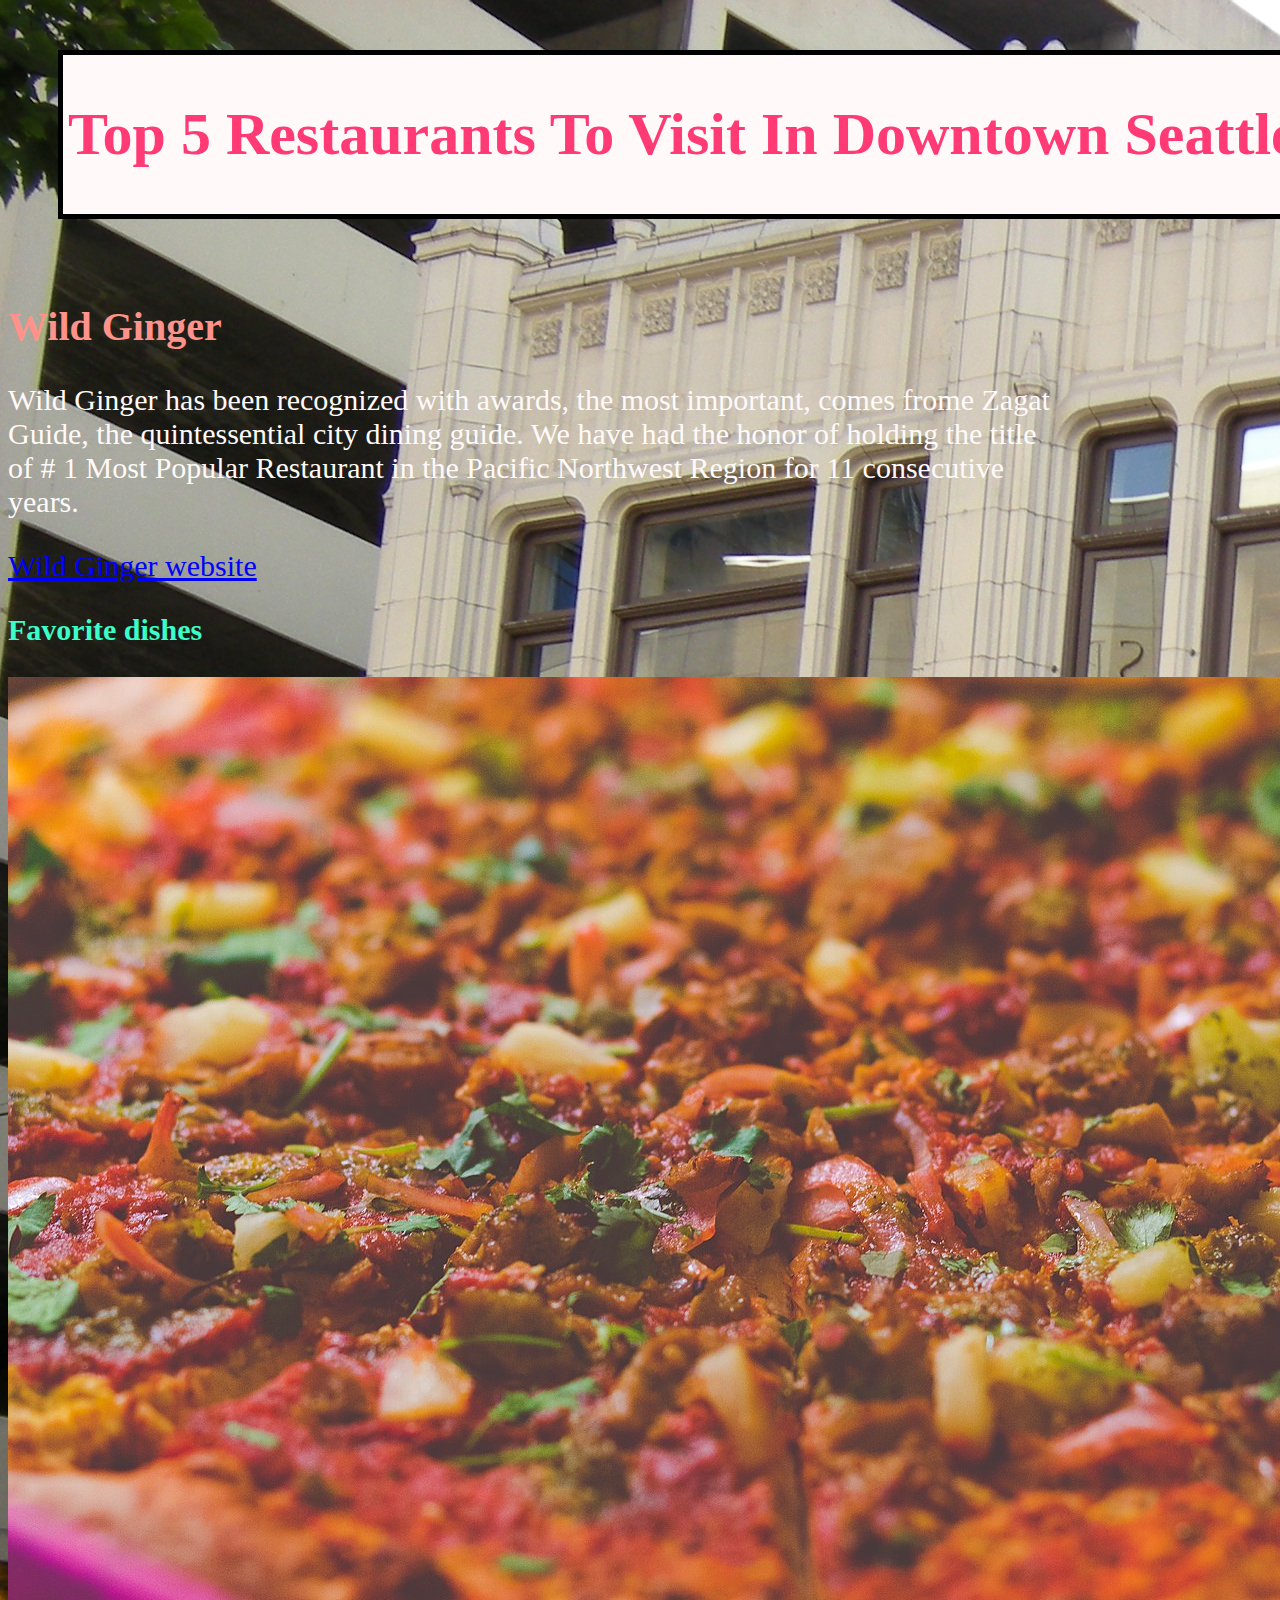
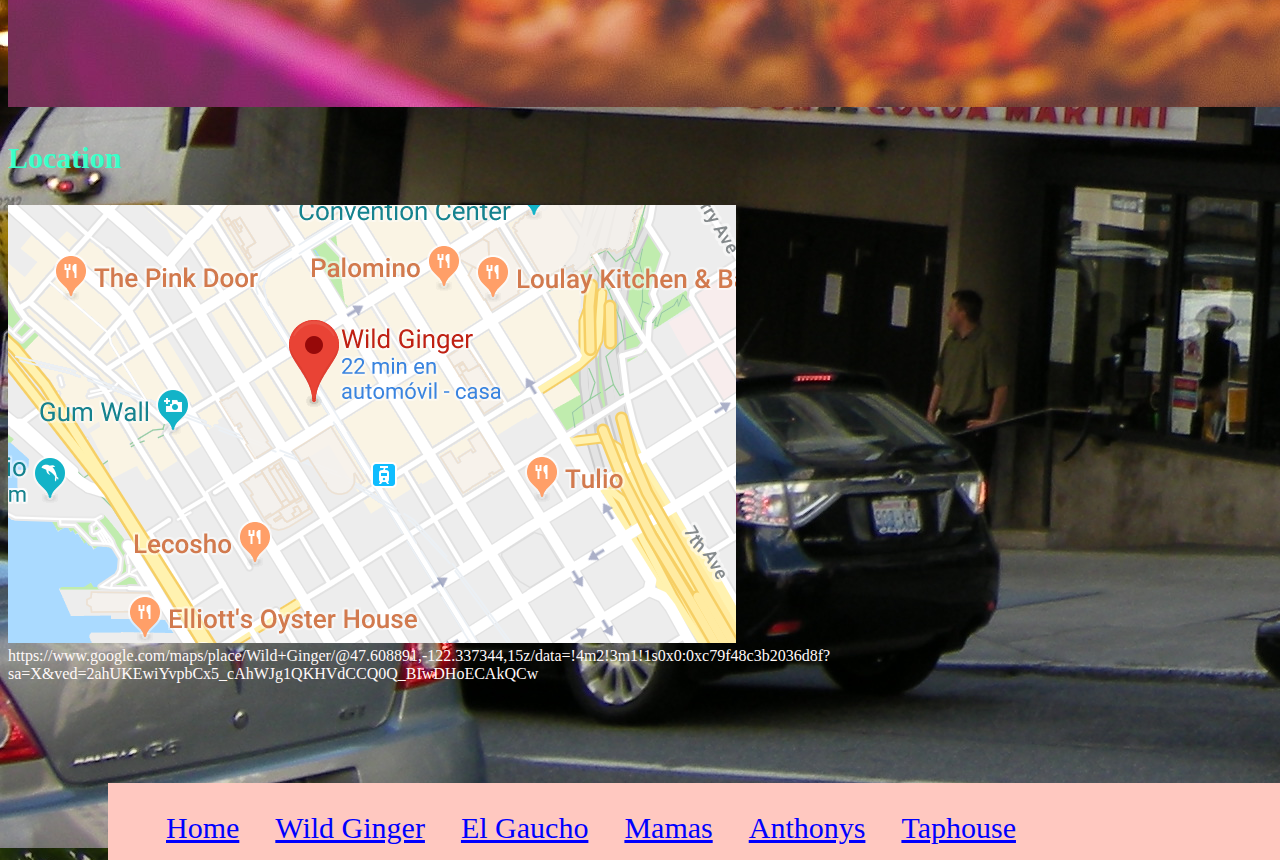
<file: wild_ginger.html>
<!DOCTYPE HTML>
<html>
    <head>
        <title>Top 5 Restaurants To Check Out In Downtown Seattle</title>
        <link href="wildginger.css" type="text/css" rel="stylesheet">
        <!-- investigar qué coños significan las líneas 1 y 7 -->
        <meta charset="utf-8">
    </head>
    <body>
    <header>
        <h1> Top 5 Restaurants To Visit In Downtown Seattle</h1>
    </header>
    <section>
        <article>
            <h2> Wild Ginger</h2>
                <p>
                    Wild Ginger has been recognized with awards, the most important, comes frome Zagat Guide, the quintessential city dining guide. We have had the honor of holding the title of # 1 Most Popular Restaurant in the Pacific Northwest Region for 11 consecutive years.
                </p>
            <a href=http://www.wildginger.net/>Wild Ginger website </a>
            <h3>Favorite dishes</h3>
                <img src="veg.png">
            <h3>Location</h3>
                <img src="mapwg.png">
                <div id="map">https://www.google.com/maps/place/Wild+Ginger/@47.608891,-122.337344,15z/data=!4m2!3m1!1s0x0:0xc79f48c3b2036d8f?sa=X&ved=2ahUKEwiYvpbCx5_cAhWJg1QKHVdCCQ0Q_BIwDHoECAkQCw</div>
        </article>
    </section>
    <nav>
            <ul>
                <li> <a href="index.html">Home </a></li>
                <li> <a href="http://www.wildginger.net">Wild Ginger</a></li>
                <li> <a href="http://elgaucho.com/dine/seattle/">El Gaucho</a></li>
                <li> <a href="https://www.mamascantina.com/">Mamas </a></li>
                <li> <a href=https://www.anthonys.com/restaurants/detail/anthonys-pier-66/">Anthonys </a></li>
                <li> <a href="http://taphousegrill.com/">Taphouse</a> </li>
    
            </ul>
        </nav>
   
    </body>

 </html>
</file>
<file: wildginger.css>
/* Note to students: Some properties are given to you to fill out,
others you can modify as they stand, and if you have time,
there are definitely some properties you should add!*/

html {
    height: 100%;
  }
  body {
     width: 1450px;
     height: 100%;
     background-image: url('wildginger.jpg');
     color: #FFF9F9;
  }

  header {
      background-color:#FFF9F9;
      padding: 5px;
      border: 5px solid #000000;
      font-size: 30px;
      display: block;
      margin: 50px;
      color: #FF3A74;
  }
  nav {
      float: left;
      width: 200%;
      background-color: #FFC8C0;
      margin: 100px;
  }
  nav ul {
      padding: ;
      float: left;
      border-bottom: ;
      list-style-type: none;
  }
  nav li {
      float: left;
  }
  nav li a {
      display: block;
      height: 25px;
      padding: 12px 18px 8px 18px;
      vertical-align: middle;
  }
  a {
      color: blue;
      font-size: 30px;
  }
  section {
      width: 73%;
      display: inline-block;
      float: left;
  }
  aside {
      width: 17%;
      display: inline-block;
      background-color:;
      padding:;
      min-height: 100%;
  }
  aside ul {
      list-style-type: none;
  }
  footer {
      width: 790px;
      background-color:white;
      color:;
      clear: both;
      display: block;
    }
    h2 {
        font-size: 40px;
        font-family:'bookman';
        color: #FF938B;
    }
    p {
        font-size: 30px;
    }
    h3{
        font-size: 30px;
        color: #3AFFC9;
    
    }
</file>
